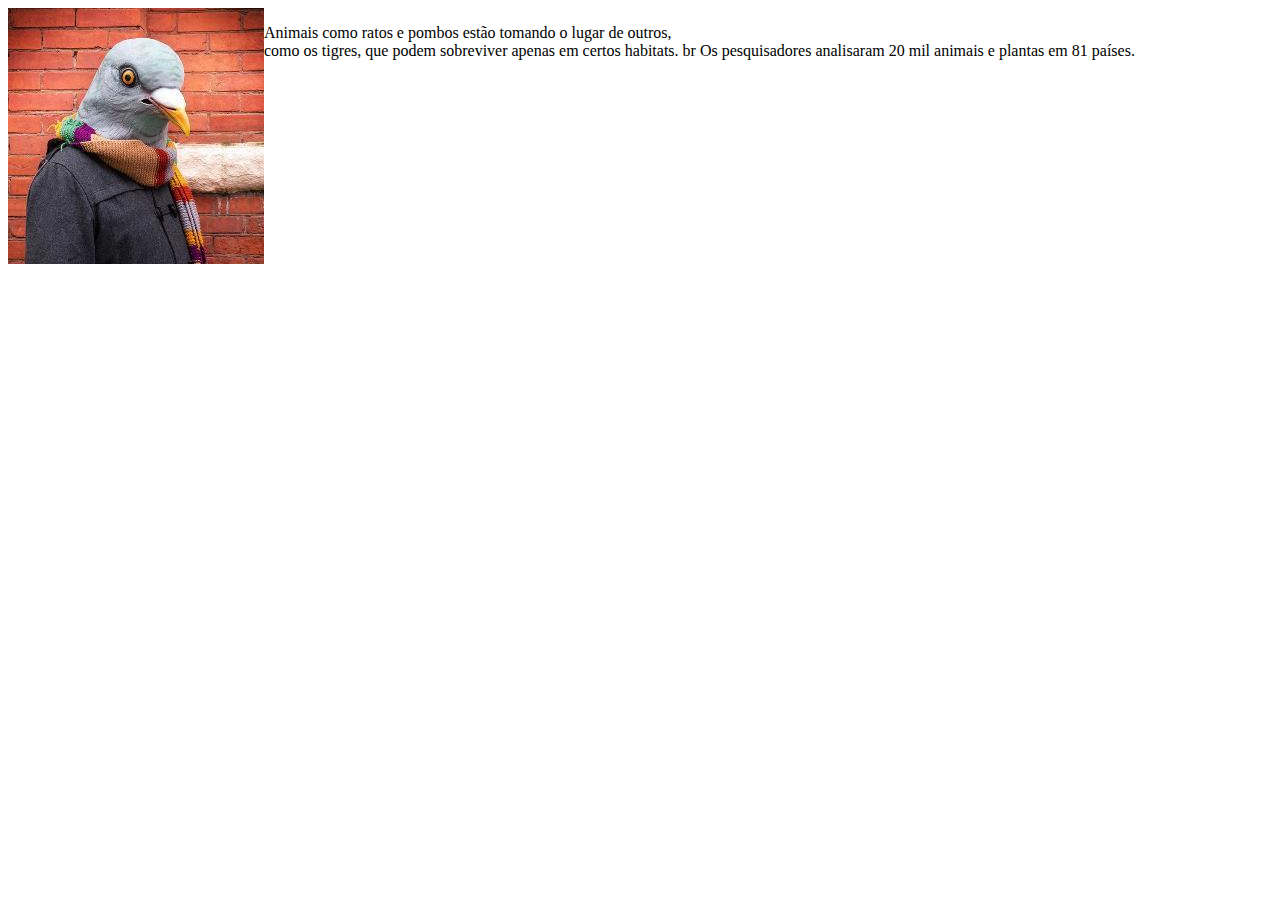
<file: Lista4/Lista4/Questao1/index.html>
<!DOCTYPE html>
<html>
<head>
    
    
    <title>Questão 1</title>
    <meta charset='utf-8'>
    <meta lang="pt">
    <meta name='viewport' content='width=device-width, initial-scale=1'>
    <link rel='stylesheet' type='text/css' media='screen' href='style.css'>
</head>
<body>
    <div class="container">

        <div>
            <img class="imagem" src="pombo.jpg">
        </div>
        <div class="texto">
            <p>Animais como ratos e pombos estão tomando o lugar de outros,<br>
            como os tigres, que podem sobreviver apenas em certos habitats. br
            Os pesquisadores analisaram 20 mil animais e plantas em 81 países.</p>
        </div>

    </div>
</body>
</html>
</file>
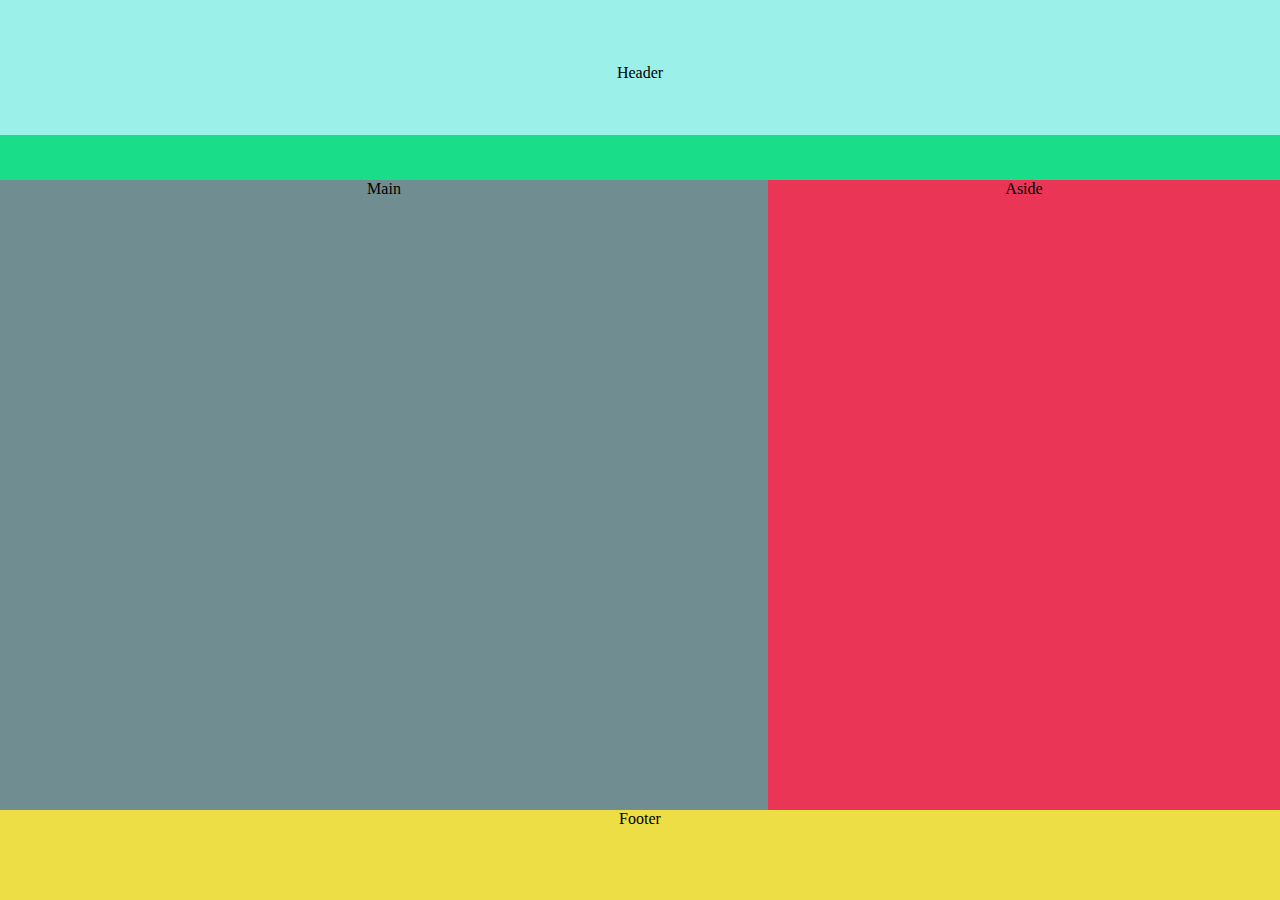
<file: Lista4/Lista4/Questao2/index.html>
<!DOCTYPE html>
<html>
<head>
    <title>Questão 2</title>

    <meta lang="pt">
    <meta charset='utf-8'>
    <meta name='viewport' content='width=device-width, initial-scale=1'>
    <link rel='stylesheet' type='text/css' media='screen' href='style.css'>
</head>

<body>
    <div class="container">
        <header>Header</header>
        <nav>Nav</nav>
        <main>Main</main>
        <aside>Aside</aside>
        <footer>Footer</footer>
    </div>
</body>

</html>
</file>
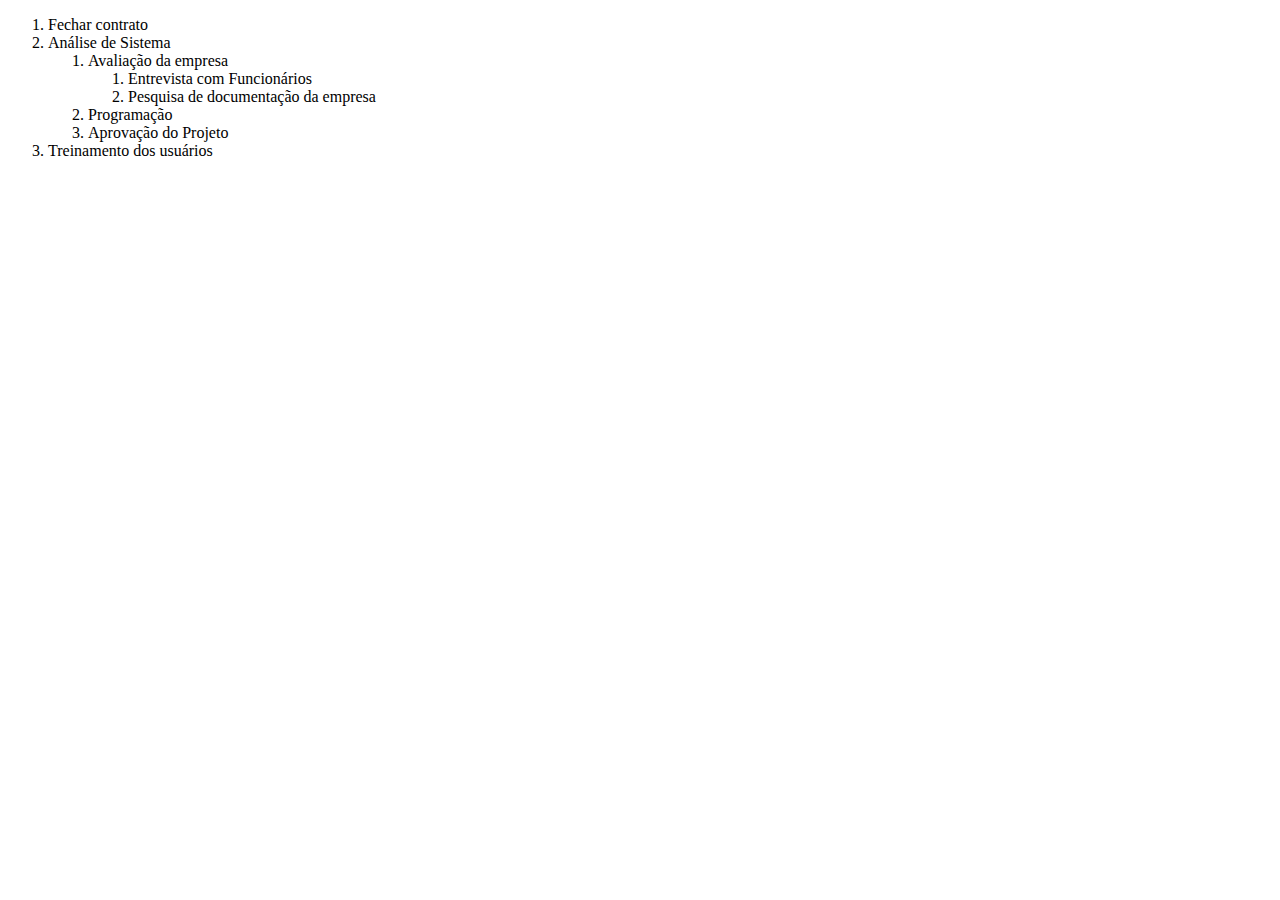
<file: Lista 1/Questao1.html>
<!DOCTYPE html> 
<head>
    <title>Questão 1</title>

</head>
    <body>
        <ol>
            <li>Fechar contrato</li>
            <li>Análise de Sistema</li>
                <ol>
                    <li>Avaliação da empresa</li>
                        <ol>
                            <li>Entrevista com Funcionários</li>
                            <li>Pesquisa de documentação da empresa</li>
                        </ol>
                    <li>Programação</li>
                    <li>Aprovação do Projeto</li>    
                </ol>
            <li>Treinamento dos usuários</li>    
        </ol>
    </body>
</file>
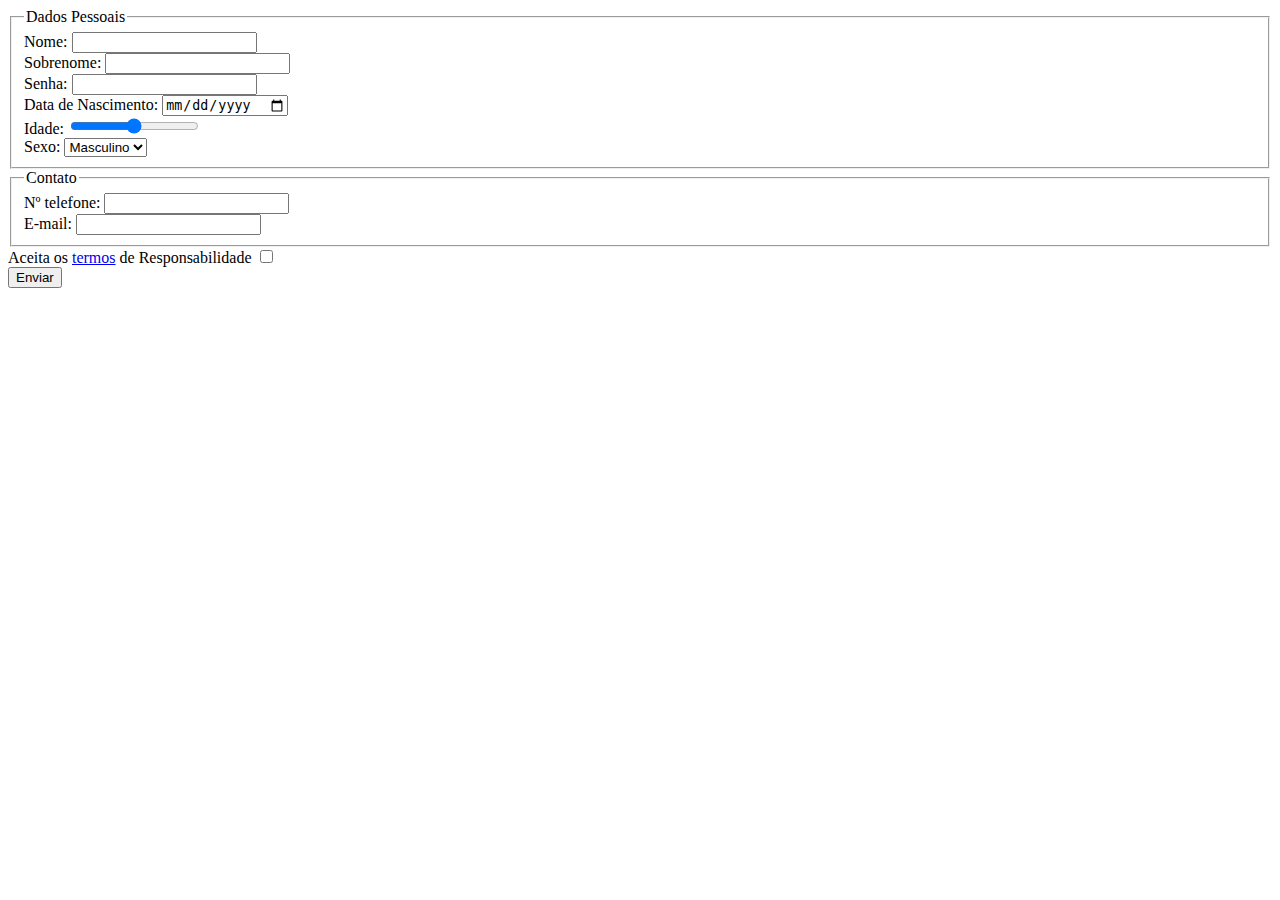
<file: Lista 1/Questao10.html>
<html>
<head>

</head>
<body>


</body>
    <div>
    <form method="POST">
        <fieldset  title="Dados Pessoais " name="Dados Pessoais">
            <legend>Dados Pessoais</legend>

            Nome: <input type="text" name="firstname" required="required"><br>
            Sobrenome: <input type="text" name="Lastname" required="required"><br>
            Senha: <input type="password" name="senha" required="required"><br>
            Data de Nascimento: <input type="date" name="Data" required="required"><br>
            Idade: <input type="range" name="idade" min="0" max="150" required="required"><br>
            Sexo: <select name="sexo" > 
            <option >Masculino</option>
            <option >Feminino</option>
            </select>

        </fieldset>
        <fieldset name="Contato">
            <legend>Contato</legend>
            Nº telefone: <input type="tel" name="telefone" required="required"><br>
            E-mail: <input type="email" name="email" required="required"><br>
        </fieldset>
        Aceita os <a href="https://policies.google.com/terms?hl=pt-BR" target="blank">termos</a>  de Responsabilidade <input type="checkbox" name="termos" required="required"><br>
        <input type="submit" value="Enviar">
      

    </form>
    </div>

   
</html>
</file>
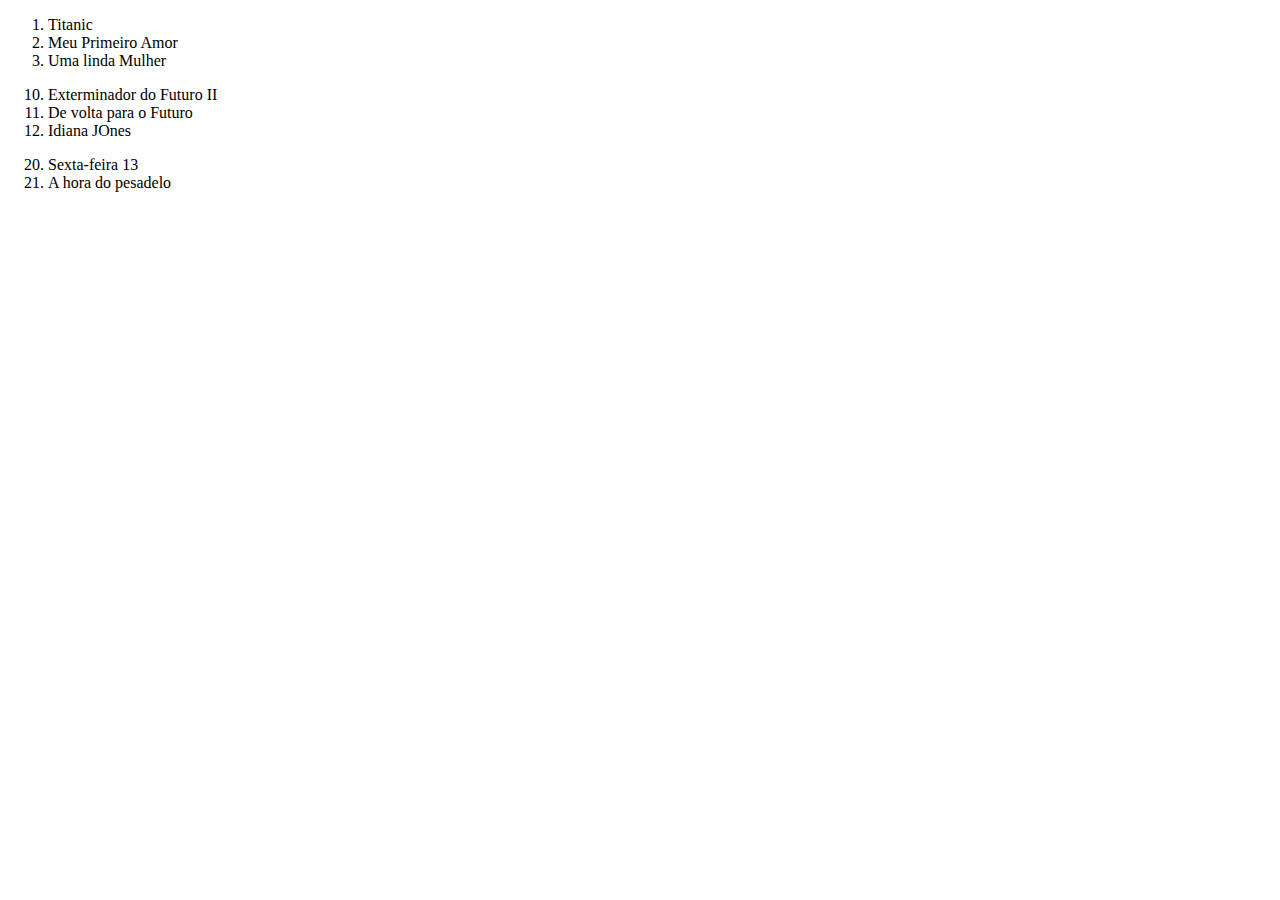
<file: Lista 1/Questao2.html>
<!DOCTYPE html> 
<head>
    <title>Questão 3</title>

</head>
    <body>
        <p>
        <ol>
        
            <li>Titanic</li>
            <li>Meu Primeiro Amor</li>
            <li>Uma linda Mulher</li>
            
        </ol>
        </p>
        <p>
        <ol start="10">
            <li>Exterminador do Futuro II</li>
            <li>De volta para o Futuro</li>
            <li>Idiana JOnes</li>
        </ol>
        </p>
        <p>
        <ol start="20">
            <li>Sexta-feira 13</li>
            <li>A hora do pesadelo</li>
        </ol>

        </p>
    </body>
</file>
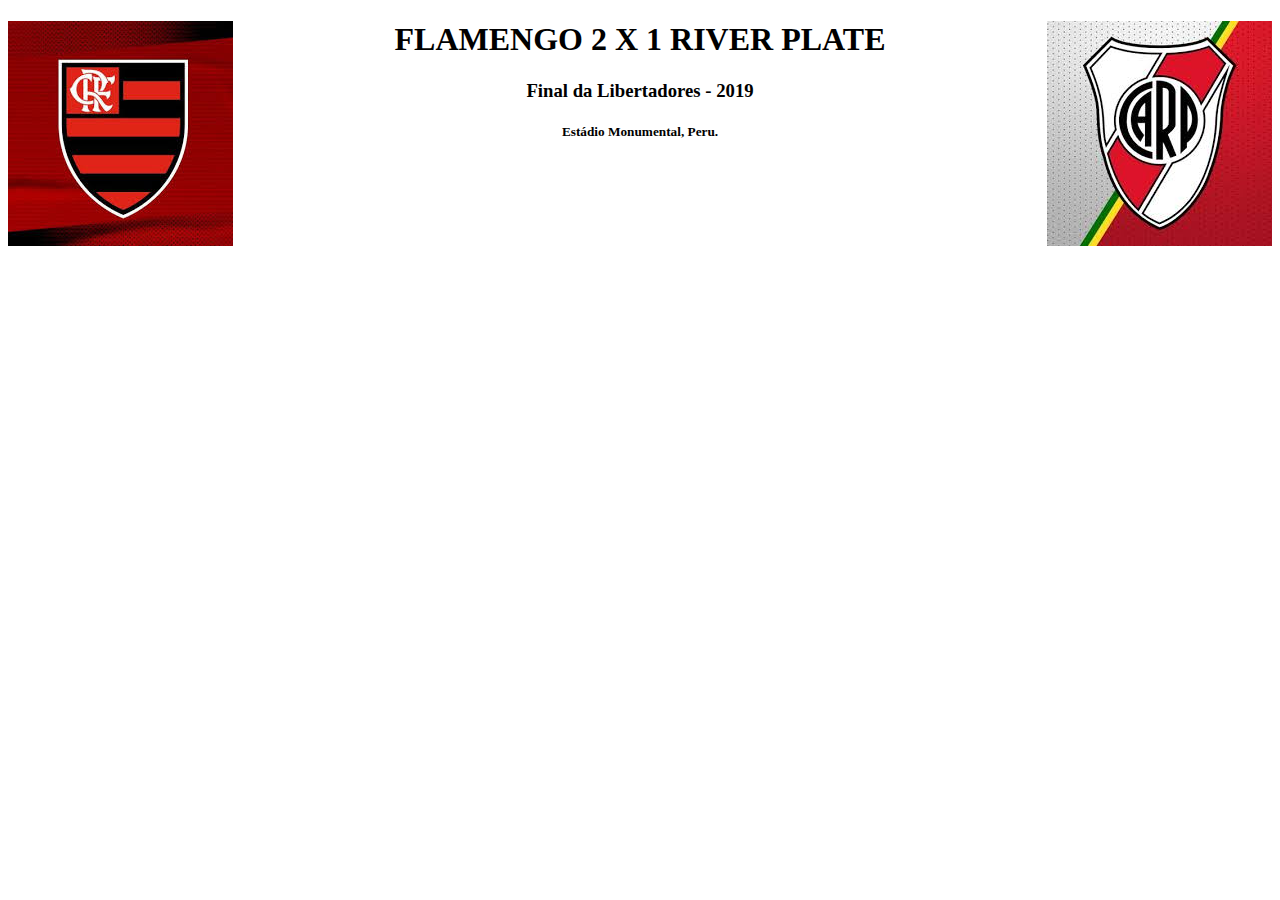
<file: Lista 1/Questao3.html>
<!DOCTYPE html> 
<head>
    <title>Questão 3</title>

</head>
    <body>
       <img src="img/fla.jpg" align="left">
       <img src="img/river.jpg" align="right">
       <h1 align="center">FLAMENGO 2 X 1 RIVER PLATE</h1>
       <H3 align="center">Final da Libertadores - 2019</H3>
       <h5 align="center">Estádio Monumental, Peru.</h5>
    
    </body>
</file>
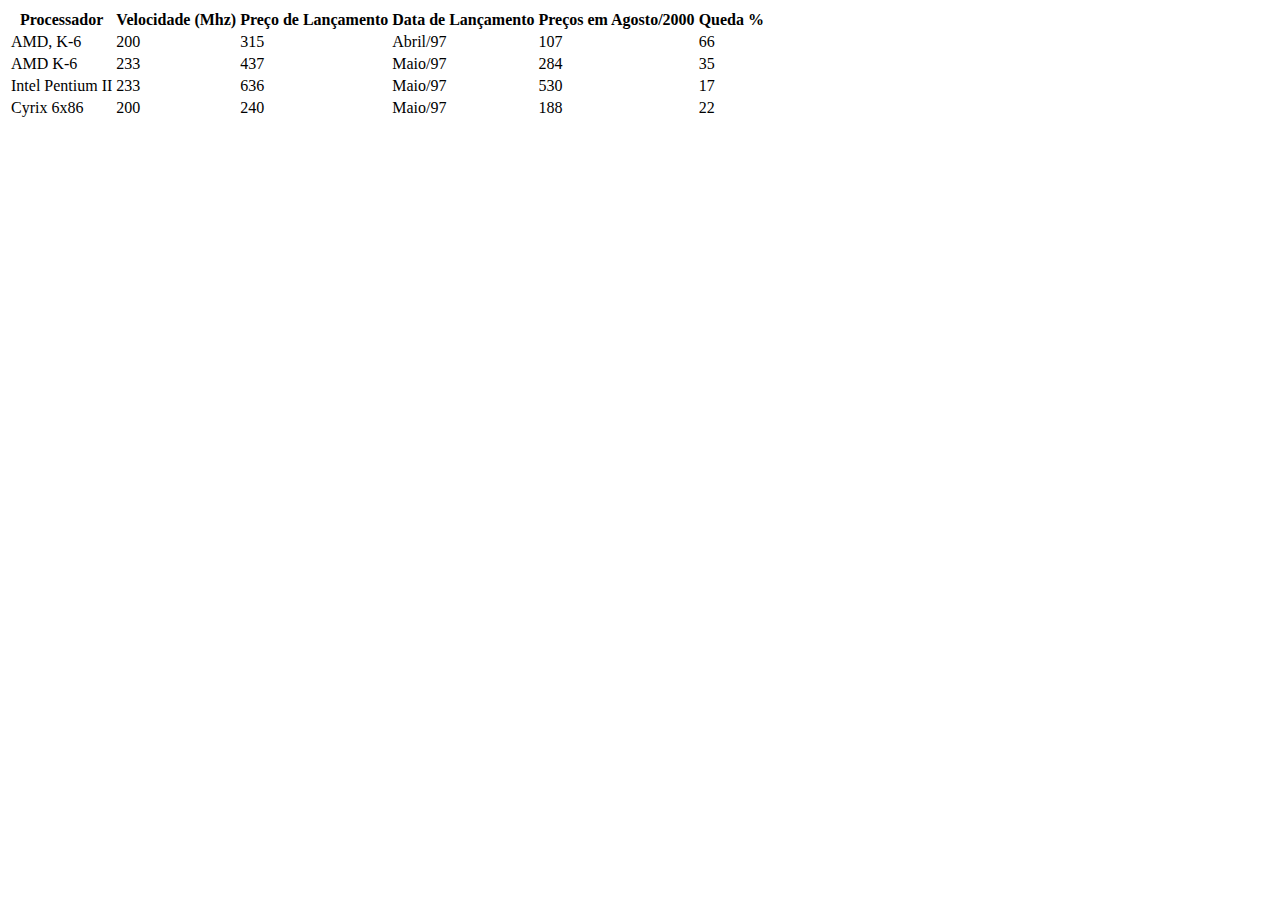
<file: Lista 1/Questao5.html>
<!DOCTYPE html> 
<head>
    <title>Questão 5</title>

</head>
    <body>
      <table>
          <tr>
          <th>Processador</th>
          <th>Velocidade (Mhz)</th>  
          <th>Preço de Lançamento</th>
          <th>Data de Lançamento</th>
          <th>Preços em Agosto/2000</th>
          <th>Queda %</th>
          </tr>
          <tr>
                <td>AMD, K-6</td>
                <TD>200</TD>
                <td>315</td>
                <td> Abril/97 </td>
                <td>107</td>
                <td>66</td>
          </tr>
          <tr>
                <td>AMD K-6</td>
                <TD>233</TD>
             <td>437</td>
             <td> Maio/97 </td>
             <td>284</td>
                <td>35</td>
            </tr>
          <tr>
                <td>Intel Pentium II</td>
                <TD>233</TD>
                <td>636</td>
                <td> Maio/97 </td>
                <td>530</td>
                <td>17</td>
          </tr>
          <tr>
                <td>Cyrix 6x86</td>
                <TD>200</TD>
                <td>240</td>
                <td> Maio/97 </td>
                <td>188</td>
                <td>22</td>
          </tr>
          
        </table>
 
    </body>
</html>
</file>
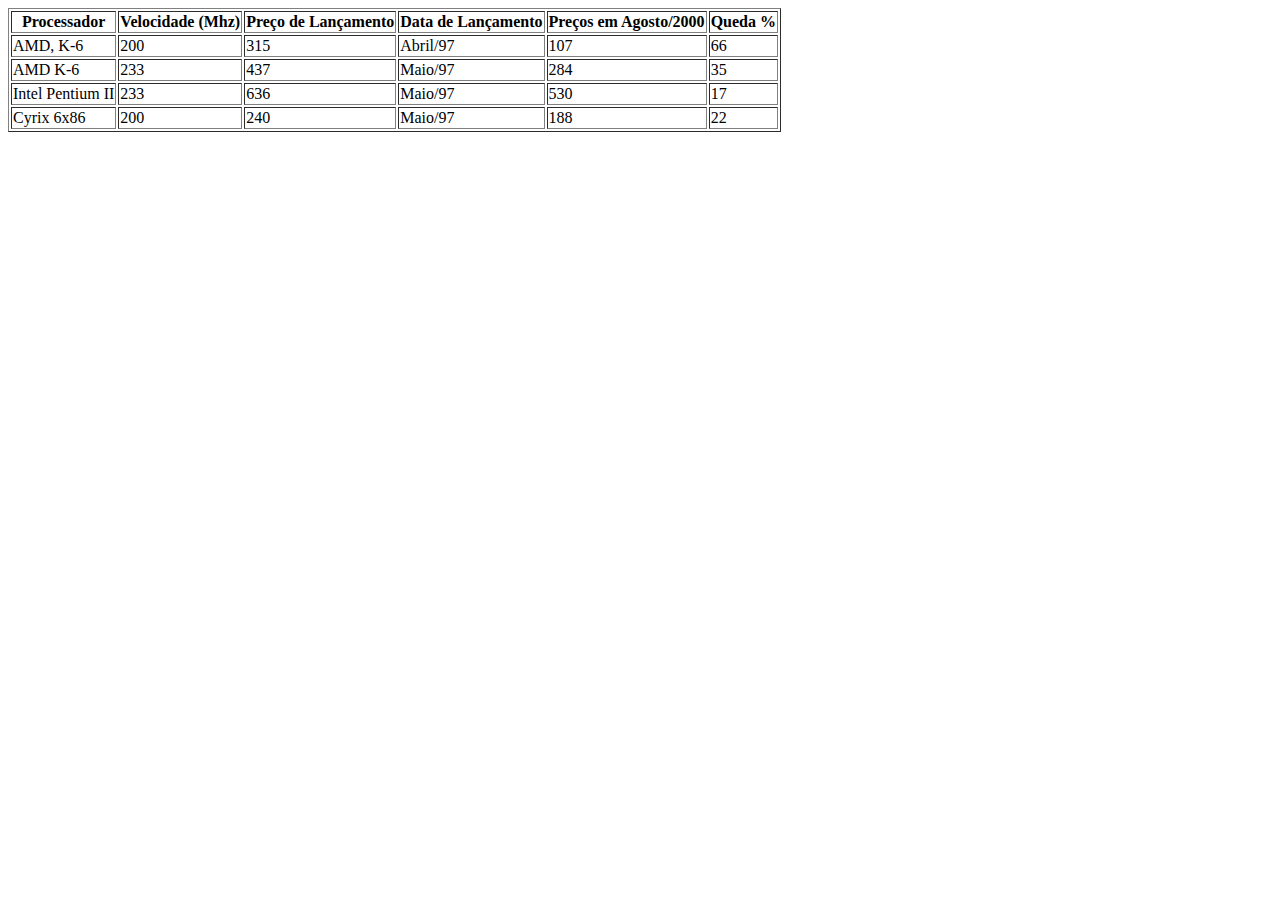
<file: Lista 1/Questao6.html>
<!DOCTYPE html> 
<head>
    <title>Questão 6</title>

</head>
    <body>
      <table border="1">
          <tr>
          <th>Processador</th>
          <th>Velocidade (Mhz)</th>  
          <th>Preço de Lançamento</th>
          <th>Data de Lançamento</th>
          <th>Preços em Agosto/2000</th>
          <th>Queda %</th>
          </tr>
          <tr>
                <td>AMD, K-6</td>
                <TD>200</TD>
                <td>315</td>
                <td> Abril/97 </td>
                <td>107</td>
                <td>66</td>
          </tr>
          <tr>
                <td>AMD K-6</td>
                <TD>233</TD>
             <td>437</td>
             <td> Maio/97 </td>
             <td>284</td>
                <td>35</td>
            </tr>
          <tr>
                <td>Intel Pentium II</td>
                <TD>233</TD>
                <td>636</td>
                <td> Maio/97 </td>
                <td>530</td>
                <td>17</td>
          </tr>
          <tr>
                <td>Cyrix 6x86</td>
                <TD>200</TD>
                <td>240</td>
                <td> Maio/97 </td>
                <td>188</td>
                <td>22</td>
          </tr>
          
        </table>
 
    </body>
</html>
</file>
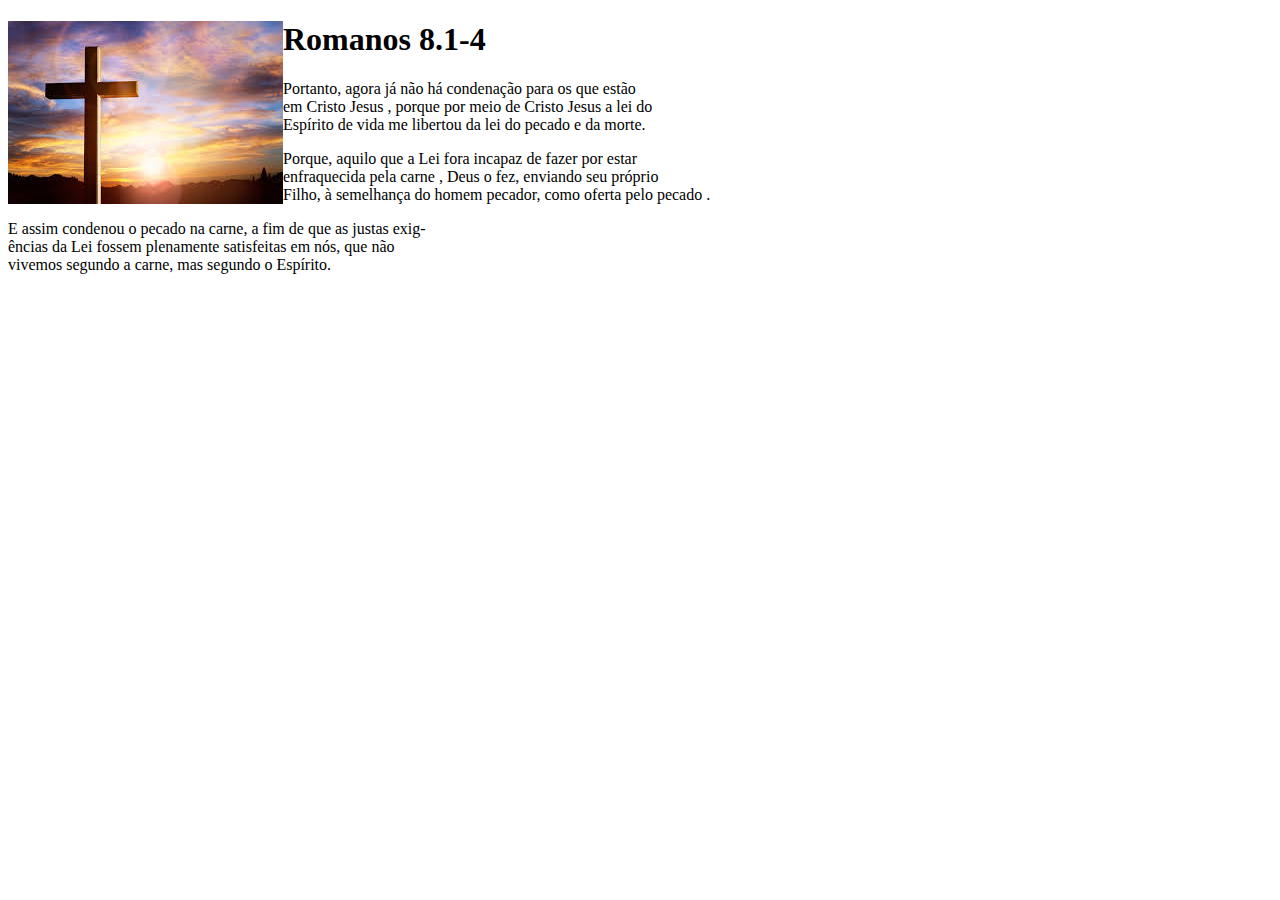
<file: Lista 1/Questão4.html>
<!DOCTYPE html> 
<head>
    <title>Questão 4</title>

</head>
    <body>
       <img src="img/cruz.jpg" align="left">
       <h1>Romanos 8.1-4</h1>
       <p>
            Portanto, agora já não há condenação para os que estão <br>
            em Cristo Jesus , porque por meio de Cristo Jesus a lei do <br>
            Espírito de vida me libertou da lei do pecado e da morte.
       </p>
       <p>
            Porque, aquilo que a Lei fora incapaz de fazer por estar <br>
            enfraquecida pela carne , Deus o fez, enviando seu próprio <br>
            Filho, à semelhança do homem pecador, como oferta pelo pecado .
       </p>
       <p>
            E assim condenou o pecado na carne, a fim de que as justas exig- <br>
            ências da Lei fossem plenamente satisfeitas em nós, que não <br>
            vivemos segundo a carne, mas segundo o Espírito.
       </p>

    </body>
</file>
<file: Lista4/Lista4/Questao1/style.css>
body {
    width: 100;
}

.container{
    display: flex;
}


@media (max-width: 400px) {
    .container{
        display: block;
    }

}
</file>
<file: Lista4/Lista4/Questao2/style.css>
*{ box-sizing: border-box;}

body{ padding: 0; 
    margin: 0; 
}

.container{
    width: 100vw;
    height: 100vh;
    display: grid;
    grid-template-rows: 15vh 5vh 70vh 10vh;
    grid-template-columns: 60vw 40vw;
}

.content{
    display: flex;
}

header{
    text-align: center;
    font-family: verdana, 'San serif';
    background-color: #9BF0E9;
    grid-row-start: 1;
    grid-column-end: span 2;
    width: 100%;
    height: 100%;
    padding: 5%;    
}

nav{
    text-align: center;
    font-family: verdana, 'San serif';
    background-color: #19DD89;
    grid-row-start: 2;
    grid-column-end: span 2;
    width: 100%;
    height: 100%;
    padding: 5%;    
}
main{
    background-color: #708D91;
    font-family: verdana, 'San serif';
    text-align: center;
    grid-row-start: 3;
    grid-template-columns: 1;
    width: 100%;
    height: 100%;    
    align-items: left;
}
aside{
    text-align: center;
    font-family: verdana, 'San serif';
    background-color: #EA3556;
    grid-row-start: 3;
    grid-template-columns: 2;
    width: 100%;
    height: 100%;
}

footer{
    background-color: #EDDE45;
    font-family: verdana, 'San serif';
    text-align: center;
    grid-row-start: 4;
    grid-column-end: span 2;
    width: 100%;
    height: 100%;
}

@media screen and (max-width: 400px){
    .container{
        grid-template-rows: 10vh 60vh 10vh 10vh 10vh;
        grid-template-columns: 1fr;
    }
    nav{
        grid-row-start: 3;
    }
    main{
        grid-row-start: 2;
    }
    aside{
        grid-row-start: 4;
    }
    footer{
        grid-row-start: 5;
    }
}
</file>
